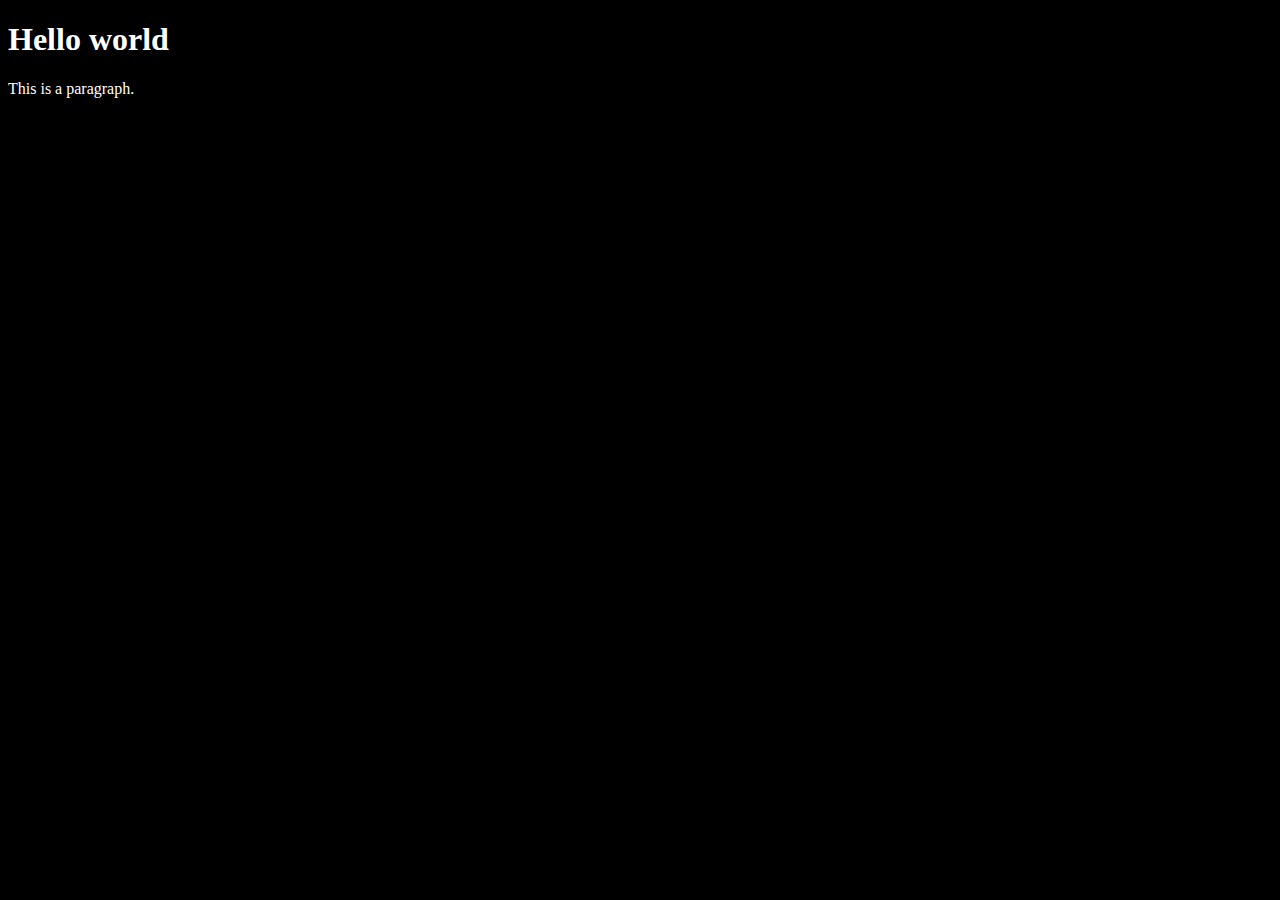
<file: index.html>
<!DOCTYPE html>
<html lang="en">
<head>
    <meta charset="UTF-8">
    <meta name="viewport" content="width=device-width, initial-scale=1.0">
    <title>Blessed Joe</title>
    <style>
        body {
            background-color: black;
            color: white; /* Setting text color to white for better readability */
        }
    </style>
</head>
<body>
    <h1>Hello world</h1>
    <p>This is a paragraph.</p>
</body>
</html>
</file>
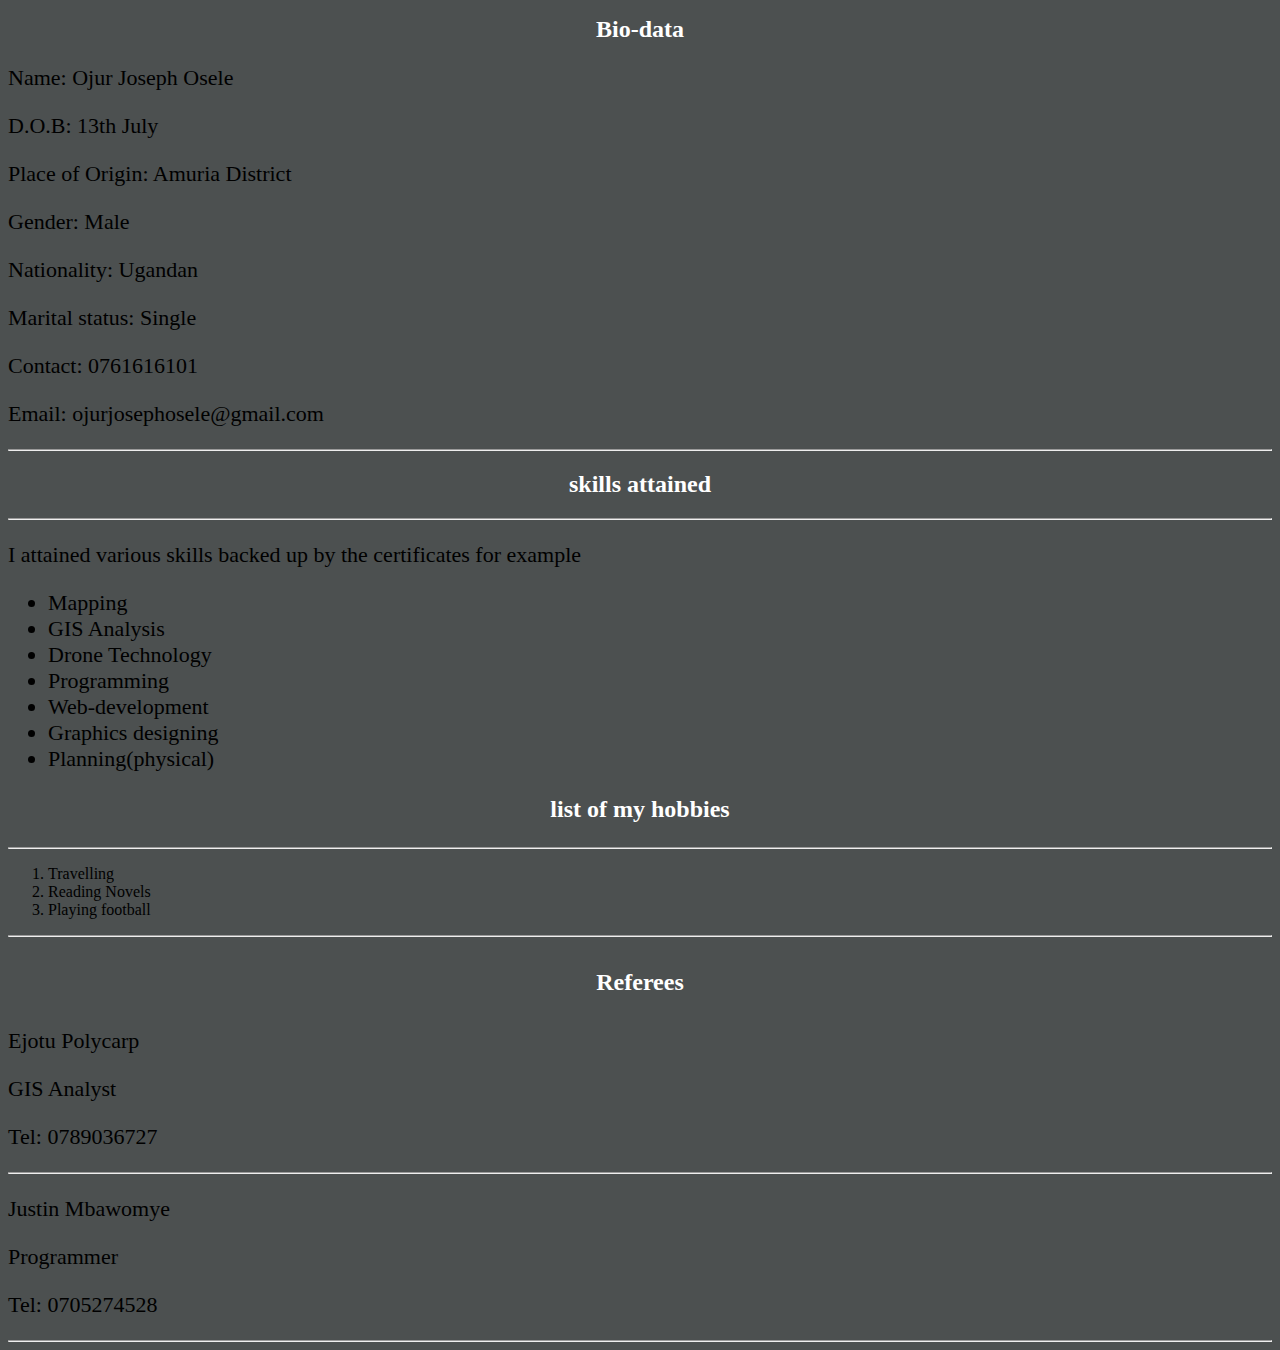
<file: portfolio.html>
<!DOCTYPE html>
<html lang="en">
<head>
    <meta charset="UTF-8">
    <meta name="viewport" content="width=device-width, initial-scale=1.0">
    <title>My Portfolio website</title>
    <link rel="stylesheet" href="style.css">
</head>
<body>
    <h1>Bio-data</h1>
    <p>Name: Ojur Joseph Osele</p>
    <p>D.O.B: 13th July</p>
    <p>Place of Origin: Amuria District</p>
    <p>Gender: Male</p>
    <p>Nationality: Ugandan</p>
    <p>Marital status: Single</p>
    <p>Contact: 0761616101</p>
    <p>Email: ojurjosephosele@gmail.com</p>
    <hr>
    <h2>skills attained</h2>
    <hr> 
    <p>I attained various skills backed up by the certificates for example</p>
    <ul>
        <li>Mapping</li>
        <li>GIS Analysis</li>
        <li>Drone Technology</li>
        <li>Programming</li>
        <li>Web-development</li>
        <li>Graphics designing</li>
        <li>Planning(physical)</li>
    </ul> 
    <h3>list of my hobbies</h3>
    <hr>
    <ol>
        <li>Travelling</li>
        <li>Reading Novels</li>
        <li>Playing football</li>
    </ol>
    <hr>
    <h4>Referees</h4>
    <p>Ejotu Polycarp</p>
    <p>GIS Analyst</p>
    <p>Tel: 0789036727</p>
    <hr>
    <p>Justin Mbawomye</p>
    <p>Programmer</p>
    <p>Tel: 0705274528</p>
    <hr>
</body>
</html>
</file>
<file: style.css>
body {
    background-color: rgb(76, 80, 80);
}
h1, h2, h3, h4 {
    text-align: center;
    font-size: 24px;
    font-family: Georgia, 'Times New Roman', Times, serif;
    color: white;
}
p {
    font-size: 22px;
    color: black;
    font-family: 'Times New Roman', Times, serif;
}
ul {
    font-size: 22px;
}
</file>
